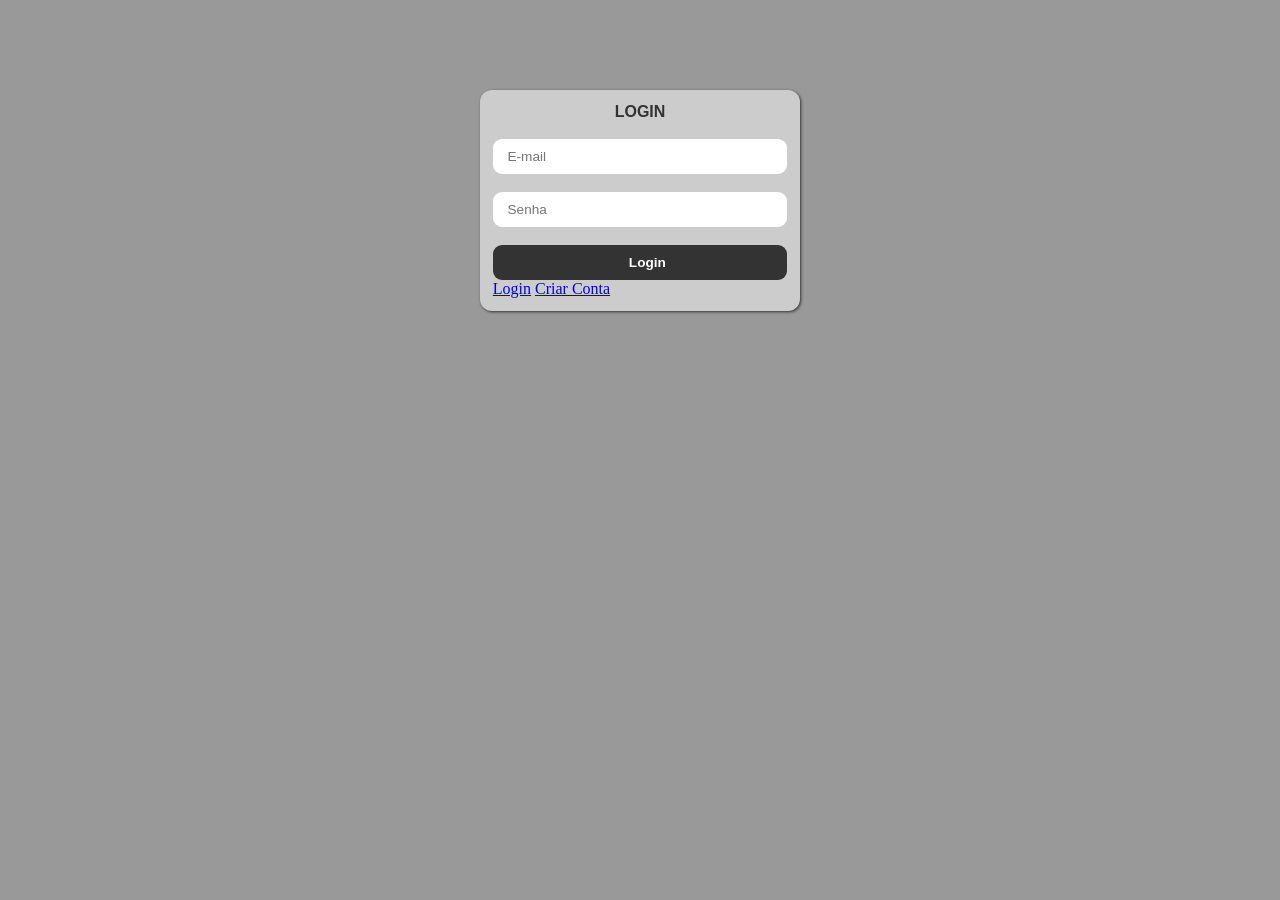
<file: index.html>
<!doctype html>
<html lang="pt-br">
  <head>
    <meta charset="UTF-8" />
    <meta name="viewport" content="width=device-width, initial-scale=1.0" />
    <title>Skins</title>
    <link rel="stylesheet" href="./assets/css/index.css" />
    <script src="./assets/js/index.js" defer></script>
  </head>
  <body>
    <main>
      <section id="cadastro">
        <form action="#">
          <h2>Cadastro</h2>

          <input
            type="text"
            maxlength="10"
            placeholder="usuario"
            required
            class="campo"
            name="fusuario"
          />

          <input
            type="email"
            maxlength="70"
            placeholder="E-mail"
            required
            class="campo"
            name="femail"
          />

          <input
            type="password"
            maxlength="12"
            minlength="8"
            placeholder="Senha"
            required
            class="campo"
            name="fsenha"
          />

          <input
            type="password"
            maxlength="12"
            minlength="8"
            placeholder="Senha"
            required
            class="campo"
            name="fsenha2"
          />

          <button class="campo botao">Cadastrar</button>
          <a href="home.html" class="alternar">Já tem conta? Entre!</a>
        </form>
      </section>

      <section id="login">
        <form action="#">
          <h2>Login</h2>

          <input
            type="email"
            maxlength="70"
            placeholder="E-mail"
            required
            class="campo"
            name="femail"
          />

          <input
            type="password"
            maxlength="12"
            minlength="8"
            placeholder="Senha"
            required
            class="campo"
            name="fsenha"
          />

          <button class="campo botao">Login</button>
          <a href="home.html" class="campo botao">Login</a>
          <a href="home.html" class="alternar">Criar Conta</a>
        </form>
      </section>
    </main>
  </body>
</html>
</file>
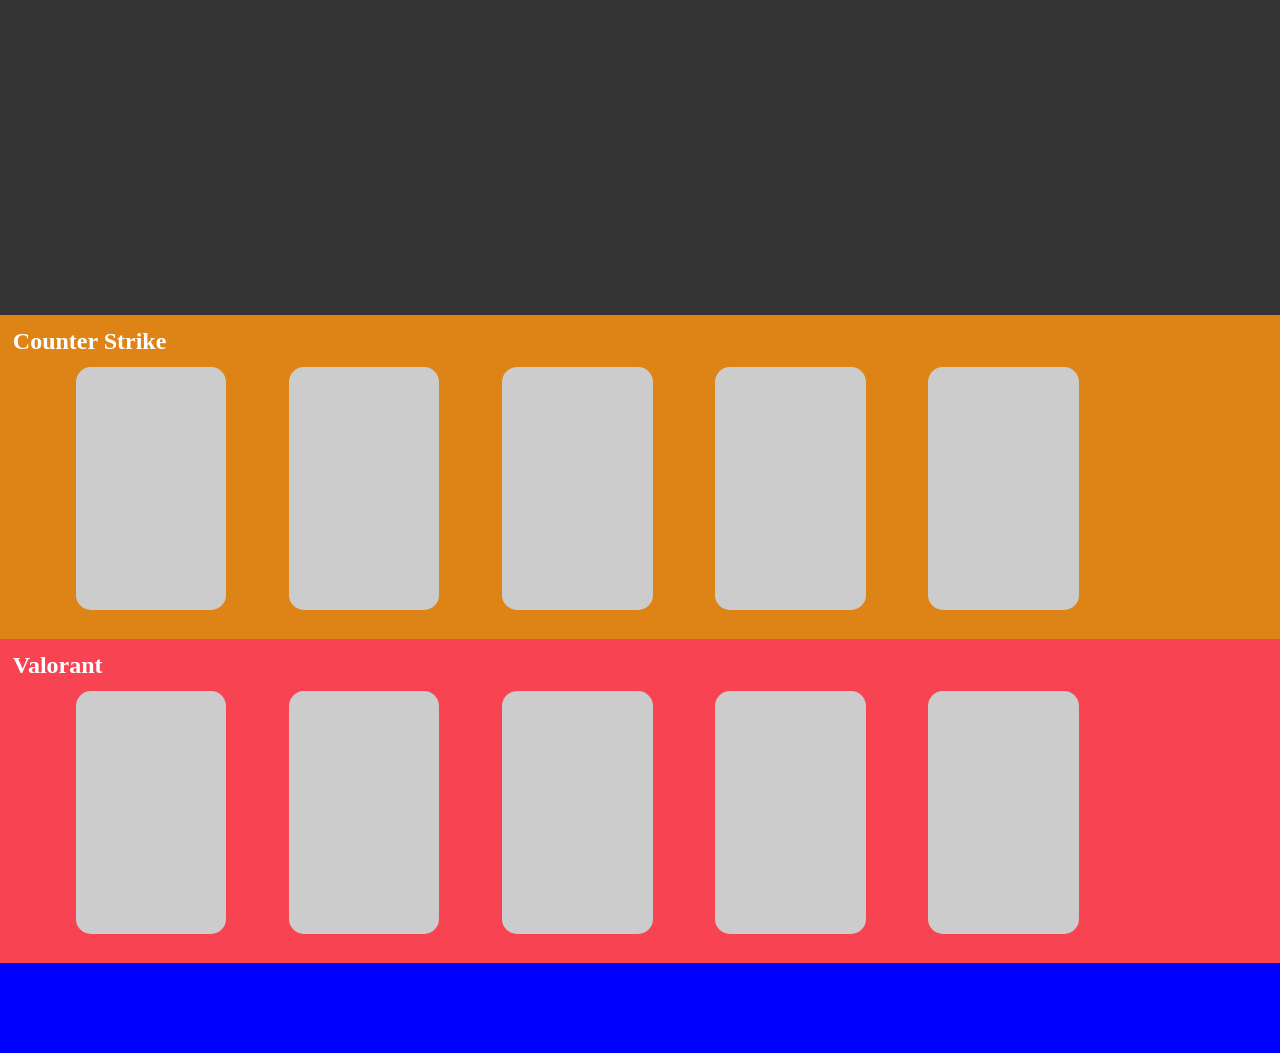
<file: home.html>
<!doctype html>
<html lang="pt-br">
  <head>
    <meta charset="UTF-8" />
    <meta name="viewport" content="width=device-width, initial-scale=1.0" />
    <title>Skins</title>
    <link rel="stylesheet" href="./assets/css/home.css" />
    <script src="./assets/js/index.js" defer></script>
  </head>
  <body>
    <main>

      <header></header>

      <section class="game" id="cs2">
        <h2>Counter Strike</h2>
        <div class="skin"></div>
        <div class="skin"></div>
        <div class="skin"></div>
        <div class="skin"></div>
        <div class="skin"></div>
      </section>
      

      <section class="game" id="valorant">
        <h2>Valorant</h2>
       <div class="skin"></div>
        <div class="skin"></div>
        <div class="skin"></div>
        <div class="skin"></div>
        <div class="skin"></div>
      </section>


      <footer></footer>

    </main>
  </body>
</html>
</file>
<file: assets/css/index.css>
*{
    margin: 0;
    padding: 0;
    box-sizing: border-box;
}
main{
    width: 100%;
    height: 100vh;
    background: #999;
}
section{
    width: 25%;
    height: auto;
    background: #ccc;
    margin-left: 37.5%;
    margin-top: 10vh;
    float: left; /* descolar do main */
    border-radius: 12px;
    box-shadow: 1px 1px 3px #333;
    padding: 1%;
}
section h2{
    font-family: Arial, "Helvetica Neue", Helvetica, sans-serif;
    font-size: 1rem;
    text-transform: uppercase;
    text-align: center;
    font-weight: bold;
    color: #333;
}
section input{
    width: 100%;
    height: 35px;
    margin-top: 2vh;
    border: 0;
    border-radius: 9px;
    text-indent: 5%;
    outline: none;
    font-family: Arial, "Helvetica Neue", Helvetica, sans-serif;
    font-size: 0.85rem;
    color: #333;
}
section button{
    width: 100%;
    height: 35px;
    margin-top: 2vh;
    border: 0;
    border-radius: 9px;
    text-indent: 5%;
    outline: none;
    font-family: Arial, "Helvetica Neue", Helvetica, sans-serif;
    font-size: 0.85rem;
    color: #fff;
    background: #333;
    font-weight: bold;
}
</file>
<file: assets/css/home.css>
*{
    margin: 0;
    padding: 0;
    box-sizing: border-box;
}
main{
    width: 100%;
    height: 100vh;
}
header{
    width: 100%;
    height: 35vh;
    background: #333;
    float: left;
}
.game{
    width: 100%;
    height: 36vh;
    background: #ccc;
    float: left;
    padding: 1%;
}
#cs2{
    background: #DE8315;
}
#valorant{
    background: #f74352;
}
.game h2{
color: #fff;
font-weight: bold;
}
footer{
    width: 100%;
    height: 10vh;
    background: blue;
    float: left;
}
.skin{
    width: 12%;
    height: 27vh;
    background: #ccc;
    margin-left: 5%;
    float: left;
    border-radius: 15px;
    margin-top: 1%;
}
</file>
